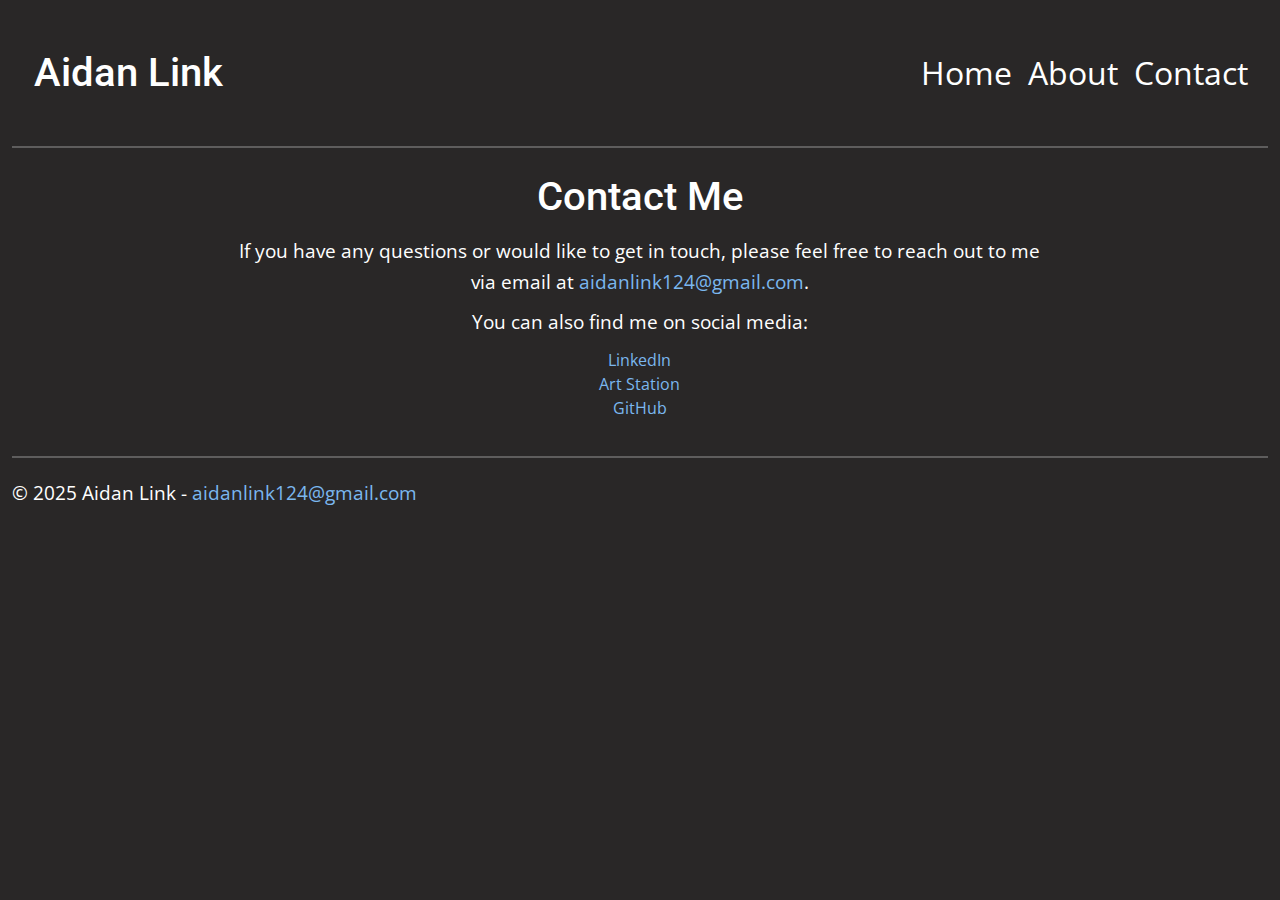
<file: contact.html>
<!DOCTYPE html>
<html lang="en">
<head>
    <meta charset="UTF-8">
    <meta name="viewport" content="width=device-width, initial-scale=1.0">
    <link href="https://cdn.jsdelivr.net/npm/bootstrap@5.3.3/dist/css/bootstrap.min.css" rel="stylesheet"
        integrity="sha384-QWTKZyjpPEjISv5WaRU9OFeRpok6YctnYmDr5pNlyT2bRjXh0JMhjY6hW+ALEwIH" crossorigin="anonymous">
        <script src="https://cdn.jsdelivr.net/npm/bootstrap@5.3.4/dist/js/bootstrap.bundle.min.js" integrity="sha384-YUe2LzesAfftltw+PEaao2tjU/QATaW/rOitAq67e0CT0Zi2VVRL0oC4+gAaeBKu" crossorigin="anonymous"></script>
    <title>Contact Me</title>
    <link href="https://fonts.googleapis.com/css2?family=Open+Sans:wght@400;700&display=swap" rel="stylesheet">
    <link href="https://fonts.googleapis.com/css2?family=Roboto:wght@400;700&display=swap" rel="stylesheet">
    <link rel="stylesheet" href="styles.css">

</head>

<body class="container-fluid">
    <header class="py-3">
        <nav class="navbar navbar-expand-lg navbar-light">
            <div class="container-fluid">
                <h1>Aidan Link</h1>
                <button class="navbar-toggler" type="button" data-bs-toggle="collapse" data-bs-target="#navbarNav" aria-controls="navbarNav" aria-expanded="false" aria-label="Toggle navigation">
                    <span class="navbar-toggler-icon">
                        <span class="middle-line"></span>
                    </span>
                </button>
                <div class="collapse navbar-collapse" id="navbarNav">
                    <ul class="navbar-nav ms-auto">
                        <li class="nav-item"><a class="nav-link" href="index.html">Home</a></li>
                        <li class="nav-item"><a class="nav-link" href="about.html">About</a></li>
                        <li class="nav-item"><a class="nav-link" href="contact.html">Contact</a></li>
                    </ul>
                </div>
            </div>
        </nav>
    </header>
    <hr>
    <main class="text-center">
        <h1>Contact Me</h1>
        <div class="row align-items-center">
            <div class="col-md-2"></div>
            <div class="col-md-8">
                <p>If you have any questions or would like to get in touch, please feel free to reach out to me via email at <a href="mailto:aidanlink124@gmail.com">aidanlink124@gmail.com</a>.</p>
                <p>You can also find me on social media:</p>
                <ul class="list-unstyled">
                    <li><a href="https://www.linkedin.com/in/aidan-link/">LinkedIn</a></li>
                    <li><a href="https://www.artstation.com/aidanlink9">Art Station</a></li>
                    <li><a href="https://github.com/Aidan0124" >GitHub</a></li>
                </ul>
            </div>
            <div class="col-md-2"></div>
        </div>
    </main>
    <hr>
    <footer>
        <p>&copy; 2025 Aidan Link - <a href="aidanlink124@gmail.com">aidanlink124@gmail.com</a></p>
    </footer>
</body>
</html>
</file>
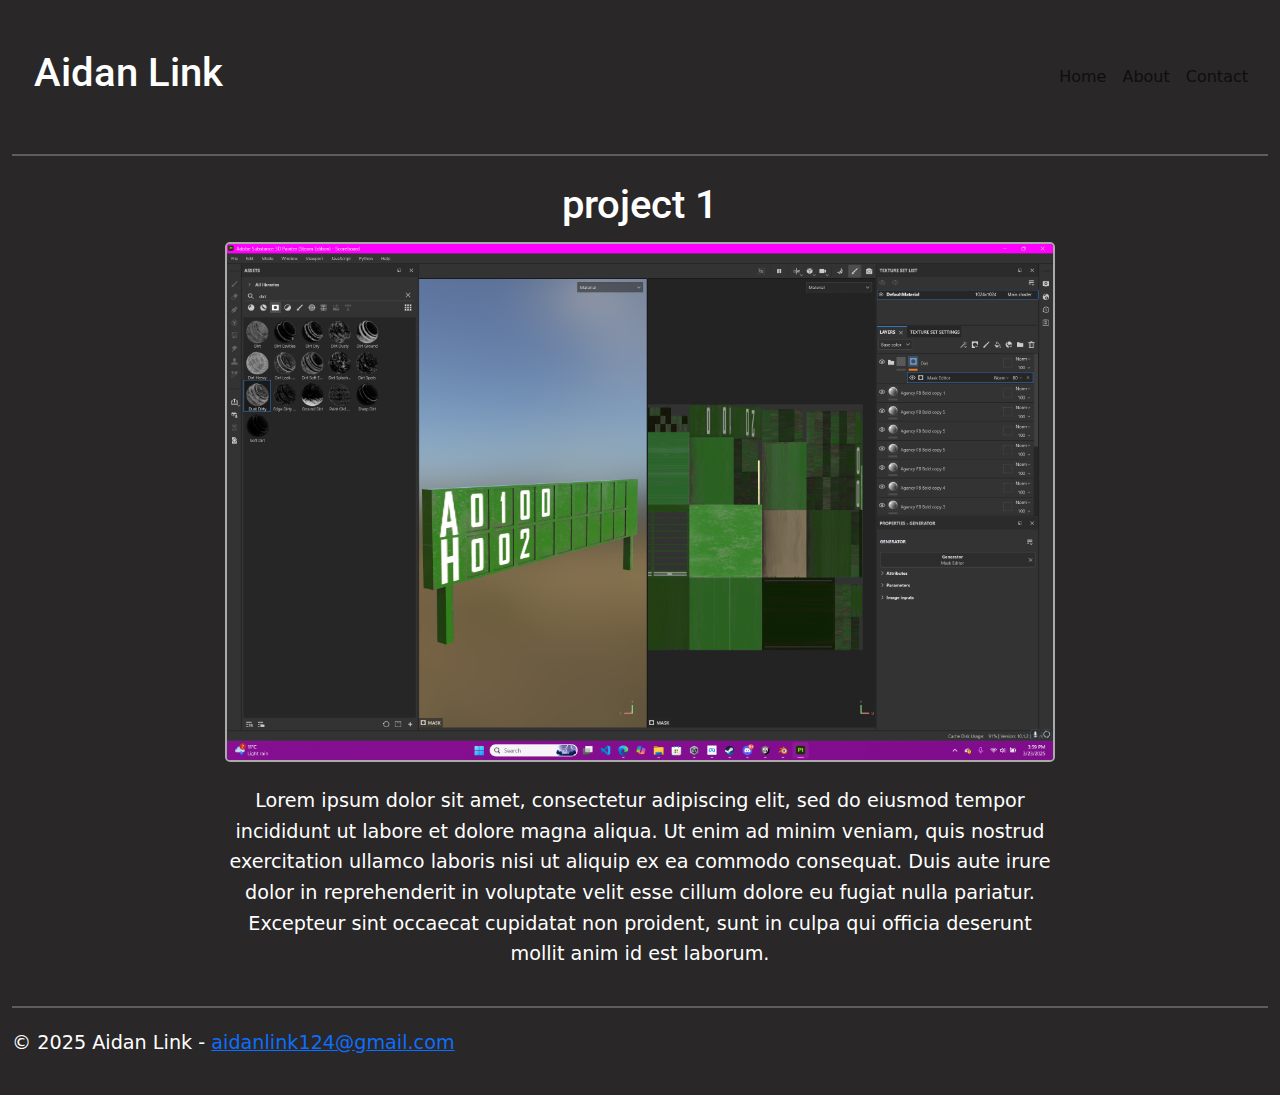
<file: project_One.html>
<!DOCTYPE html>
<html lang="en">
<head>
    <meta charset="UTF-8">
    <meta name="viewport" content="width=device-width, initial-scale=1.0">
    <title>Project Title</title>
    <link href="https://fonts.googleapis.com/css2?family=Open+Sans:wght@400;700&display=swap" rel="stylesheet">
    <link href="https://fonts.googleapis.com/css2?family=Roboto:wght@400;700&display=swap" rel="stylesheet">
    <link rel="stylesheet" href="styles.css">

    <link href="https://cdn.jsdelivr.net/npm/bootstrap@5.3.3/dist/css/bootstrap.min.css" rel="stylesheet"
        integrity="sha384-QWTKZyjpPEjISv5WaRU9OFeRpok6YctnYmDr5pNlyT2bRjXh0JMhjY6hW+ALEwIH" crossorigin="anonymous">
</head>

<body class="container-fluid">
    <header class="py-3">
        <nav class="navbar navbar-expand-lg navbar-light">
            <div class="container-fluid">
                <h1>Aidan Link</h1>
                <button class="navbar-toggler" type="button" data-bs-toggle="collapse" data-bs-target="#navbarNav" aria-controls="navbarNav" aria-expanded="false" aria-label="Toggle navigation">
                    <span class="navbar-toggler-icon">
                        <span class="middle-line"></span>
                    </span>
                </button>
                <div class="collapse navbar-collapse" id="navbarNav">
                    <ul class="navbar-nav ms-auto">
                        <li class="nav-item"><a class="nav-link" href="index.html">Home</a></li>
                        <li class="nav-item"><a class="nav-link" href="about.html">About</a></li>
                        <li class="nav-item"><a class="nav-link" href="contact.html">Contact</a></li>
                    </ul>
                </div>
            </div>
        </nav>
    </header>
    <hr>
    <main class="text-center">
        <h1>project 1</h1>
        <div class="row align-items-center">
            <div class="col-md-2"></div>
            <div class="col-md-8">
                <img src="Images/Screenshot (63).png" alt="Project Image" class="img-fluid">
            </div>
            <div class="col-md-2"></div>
        </div>
        <div class="row align-items-center mt-4">
            <div class="col-md-2"></div>
            <div class="col-md-8">
                <p>Lorem ipsum dolor sit amet, consectetur adipiscing elit, sed do eiusmod 
                    tempor incididunt ut labore et dolore magna aliqua. Ut enim ad minim 
                    veniam, quis nostrud exercitation ullamco laboris nisi ut aliquip ex 
                    ea commodo consequat. Duis aute irure dolor in reprehenderit in 
                    voluptate velit esse cillum dolore eu fugiat nulla pariatur. 
                    Excepteur sint occaecat cupidatat non proident, sunt in culpa qui 
                    officia deserunt mollit anim id est laborum.</p>
            </div>
            <div class="col-md-2"></div>
        </div>
    </main>
    <hr>
    <footer>
        <p>&copy; 2025 Aidan Link - <a href="mailto:aidanlink124@gmail.com">aidanlink124@gmail.com</a></p>
    </footer>
</body>
</html>
</file>
<file: styles.css>
body {
    font-family: 'Open Sans', sans-serif;
    padding: 20px;
}

h1 {
    font-size: 2.5em; /* Increases the size of the main heading */
    color: white; /* Sets the color to white for better contrast */
    text-align: center; /* Centers the heading */
    padding: 5px 10px; 
    margin: 0 0; /* Adds space around the heading */
}

h2 {
    font-size: 2em; /* Increases the size of the subheading */
    color: white; /* Sets the color to white for better contrast */
    text-align: center; /* Centers the subheading */
    margin-bottom: 15px; /* Adds space below the subheading */
}

.container-fluid h1 {
    color: white;
    font-family: 'Roboto', sans-serif;
    font: 25px;
    animation: fadeIn 1.5s ease-in; /* Adds fade-in animation */
}

.container-fluid h2 {
    font-size: 25px;
    color: white;
    font-family: 'Roboto', sans-serif;
    padding-bottom: 5px;
}

p {
    color: white;
    font-size: 1.2em;
    line-height: 1.6; /* Improves readability */
    margin: 10px 0;
}

.container-fluid hr {
    border: 1px solid white; /* Keeps the wheat color for contrast */
    margin: 20px 0; /* Adds spacing around horizontal lines */
}

a {
    color: rgb(123, 183, 239); /* Makes links stand out */
    text-decoration: none; /* Removes underline for a cleaner look */
}

a:hover {
    color: rgb(47, 113, 206);
    text-decoration: underline;
}

.nav-link {
    color: white;
    font-size: 2em;
    padding: 5px 10px; 
    transition: color 0.3s ease;
}

.nav-link:hover {
    color: rgb(194, 194, 194);
    text-decoration: underline; 
}

img {
    max-width: 100%; /* Ensures images are responsive */
    height: auto; /* Maintains aspect ratio */
    border: 2px solid rgb(170, 170, 170); /* Adds a border for better visibility */
    border-radius: 5px; /* Slightly rounds the corners */
}

.container-fluid {
    background-color: rgb(41, 39, 39);
}


/* Fade-in animation */
@keyframes fadeIn {
    from {
        opacity: 0;
    }
    to {
        opacity: 1;
    }
}

.icons {
    width: 75px;
    height: 75px;
    margin: 10px;
    border: none; 
    display: inline-block;
    animation: fadeIn 1.5s ease-in; 
}

/* Nav Bat */
.navbar {
    color: #ffffff;
}

.navbar-toggler {
    border: none; /* Removes the border */
    border-radius: 5px; /* Rounds the corners */
    color: #ffffff00;
}

.navbar-toggler-icon {
    color: white; /* Sets the color of the icon to white */
    background-image: url('images/Burger icon.png'); /* Remove the default icon */
    background-color: transparent; /* Ensure no background color */
    width: 75px; /* Adjust width to fit your image */
    height: 75px; /* Adjust height to fit your image */
}
</file>
